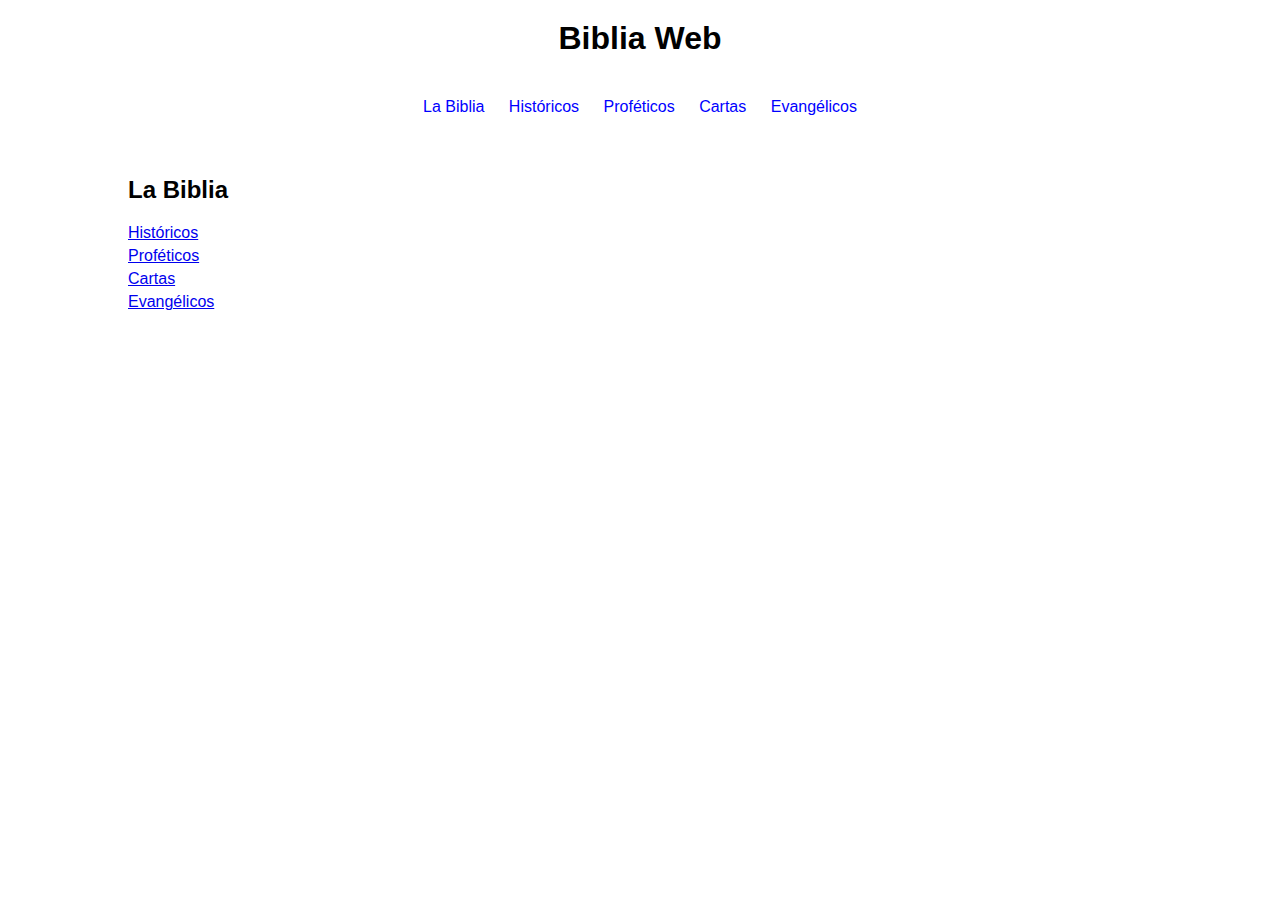
<file: index.html>
<!DOCTYPE html>
<html lang="es">
<head>
    <meta charset="UTF-8">
    <meta name="viewport" content="width=device-width, initial-scale=1.0">
    <title>Biblia Web</title>
    <link rel="stylesheet" href="src/js-css/style.css">
</head>
<body>
    <h1>Biblia Web</h1>
    <nav id="main-nav">
        <a href="#" onclick="loadSection(''); return false;">La Biblia</a>
        <a href="#" onclick="loadSection('historicos'); return false;">Históricos</a>
        <a href="#" onclick="loadSection('profeticos'); return false;">Proféticos</a>
        <a href="#" onclick="loadSection('cartas'); return false;">Cartas</a>
        <a href="#" onclick="loadSection('evangelicos'); return false;">Evangélicos</a>
    </nav>
    <div id="content">
        <h2 id="section-title"></h2>
        <ul id="books"></ul>
        <h3 id="chapter-title"></h3>
        <ul id="verses"></ul>
    </div>
    <script src="src/js-css/script.js"></script>
</body>
</html>
</file>
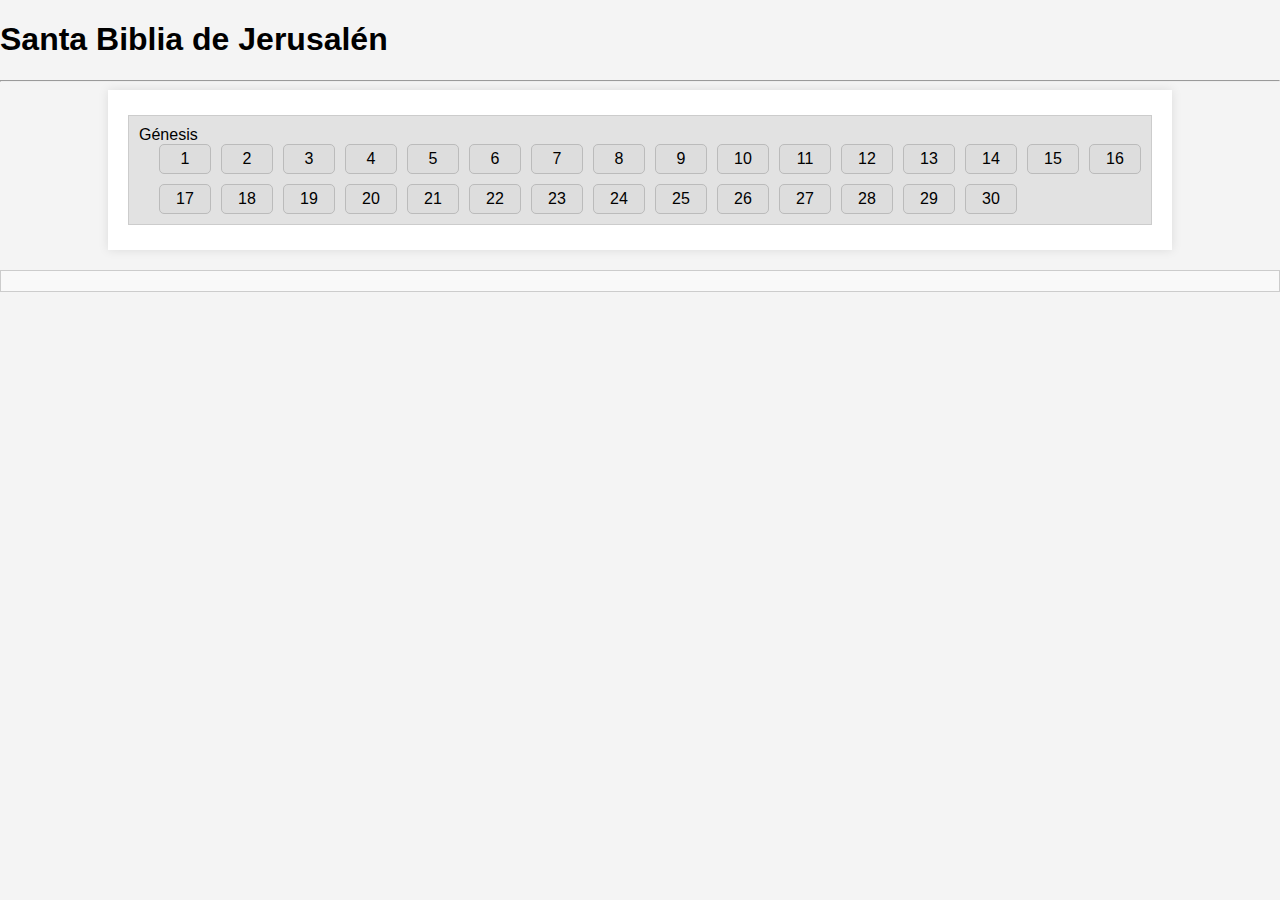
<file: x/index.html>
<!DOCTYPE html>
<html lang="es">
<head>
    <meta charset="UTF-8">
    <meta name="viewport" content="width=device-width, initial-scale=1.0">
    <title>Libros de la Biblia</title>
    <link rel="stylesheet" href="src/js-css/styles.css">
</head>
<body>
    <h1>Santa Biblia de Jerusalén</h1>
    <hr>
    <div class="container">
        <!-- Génesis -->
        <div class="book" onclick="toggleChapters(this)">
            Génesis
            <div class="chapters">
                <div onclick="loadChapterContent('src/gn/gn1.txt')">1</div>
                <div onclick="loadChapterContent('src/gn/gn2.txt')">2</div>
                <div onclick="loadChapterContent('src/gn/gn3.txt')">3</div>
                <div onclick="loadChapterContent('src/gn/gn4.txt')">4</div>
                <div onclick="loadChapterContent('src/gn/gn5.txt')">5</div>
                <div onclick="loadChapterContent('src/gn/gn6.txt')">6</div>
                <div onclick="loadChapterContent('src/gn/gn7.txt')">7</div>
                <div onclick="loadChapterContent('src/gn/gn8.txt')">8</div>
                <div onclick="loadChapterContent('src/gn/gn9.txt')">9</div>
                <div onclick="loadChapterContent('src/gn/gn10.txt')">10</div>
                <div onclick="loadChapterContent('src/gn/gn11.txt')">11</div>
                <div onclick="loadChapterContent('src/gn/gn12.txt')">12</div>
                <div onclick="loadChapterContent('src/gn/gn13.txt')">13</div>
                <div onclick="loadChapterContent('src/gn/gn14.txt')">14</div>
                <div onclick="loadChapterContent('src/gn/gn15.txt')">15</div>
                <div onclick="loadChapterContent('src/gn/gn16.txt')">16</div>
                <div onclick="loadChapterContent('src/gn/gn17.txt')">17</div>
                <div onclick="loadChapterContent('src/gn/gn18.txt')">18</div>
                <div onclick="loadChapterContent('src/gn/gn19.txt')">19</div>
                <div onclick="loadChapterContent('src/gn/gn20.txt')">20</div>
                <div onclick="loadChapterContent('src/gn/gn21.txt')">21</div>
                <div onclick="loadChapterContent('src/gn/gn22.txt')">22</div>
                <div onclick="loadChapterContent('src/gn/gn23.txt')">23</div>
                <div onclick="loadChapterContent('src/gn/gn24.txt')">24</div>
                <div onclick="loadChapterContent('src/gn/gn25.txt')">25</div>
                <div onclick="loadChapterContent('src/gn/gn26.txt')">26</div>
                <div onclick="loadChapterContent('src/gn/gn27.txt')">27</div>
                <div onclick="loadChapterContent('src/gn/gn28.txt')">28</div>
                <div onclick="loadChapterContent('src/gn/gn29.txt')">29</div>
                <div onclick="loadChapterContent('src/gn/gn30.txt')">30</div>
            </div>
        </div>
        <!-- Más libros aquí -->
    </div>
    
    <div id="chapter-content" class="chapter-content"></div>
    <script src="src/js-css/script.js"></script>
</body>
</html>
</file>
<file: src/js-css/style.css>
body {
    font-family: Arial, sans-serif;
    margin: 0;
    padding: 0;
    display: flex;
    flex-direction: column;
    align-items: center;
}

h1 {
    margin-top: 20px;
}

nav#main-nav {
    margin: 20px;
}

nav#main-nav a {
    margin: 0 10px;
    text-decoration: none;
    color: blue;
}

nav#main-nav a:hover {
    text-decoration: underline;
}

#content {
    width: 80%;
    margin: 20px;
}

#books, #verses {
    list-style-type: none;
    padding: 0;
}

#books li, #verses li {
    margin: 5px 0;
}
</file>
<file: x/src/js-css/styles.css>
body {
    font-family: Arial, sans-serif;
    background-color: #f4f4f4;
    margin: 0;
    padding: 0;
}

.container {
    width: 80%;
    margin: 0 auto;
    padding: 20px;
    background-color: #fff;
    box-shadow: 0 0 10px rgba(0, 0, 0, 0.1);
}

.book {
    cursor: pointer;
    padding: 10px;
    margin: 5px 0;
    background-color: #e2e2e2;
    border: 1px solid #ccc;
}

.chapters {
    display: none;
    padding-left: 20px;
    display: flex;
    flex-wrap: wrap;
    gap: 10px;
}

.chapters div {
    padding: 5px 10px;
    cursor: pointer;
    background-color: #ddd;
    border: 1px solid #bbb;
    border-radius: 5px;
    text-align: center;
    width: 30px;
    flex: 0 1 auto;
}

.chapter-content {
    margin-top: 20px;
    padding: 10px;
    background-color: #f9f9f9;
    border: 1px solid #ccc;
    white-space: pre-wrap; /* Esto mantiene los saltos de línea del archivo de texto */
}
</file>
